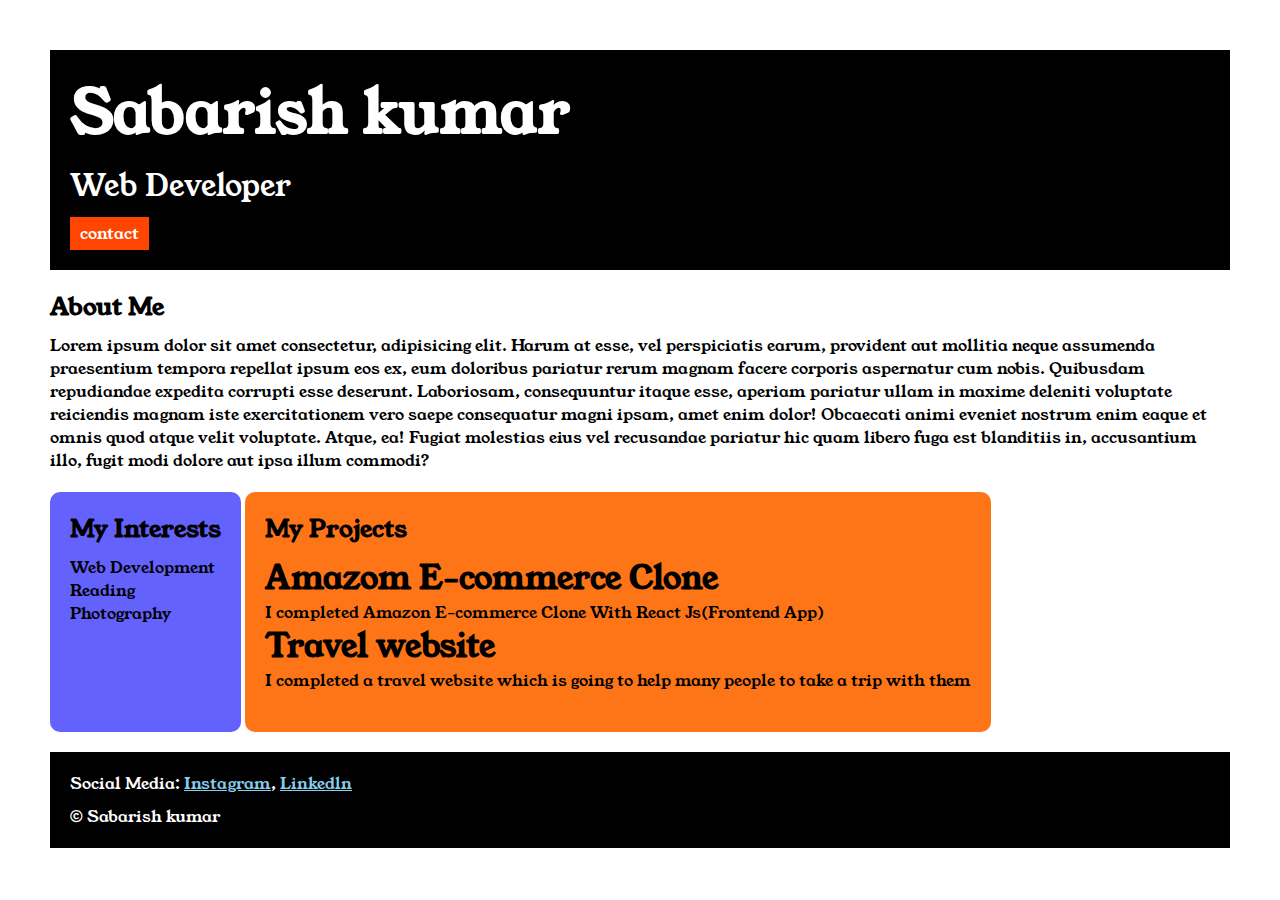
<file: index.html>
<!DOCTYPE html>
<html>

<head>
    <title>My Portfolio</title>
    <link rel="stylesheet" href="style.css">
    <link rel="preconnect" href="https://fonts.googleapis.com">
    <link rel="preconnect" href="https://fonts.gstatic.com" crossorigin>
    <link href="https://fonts.googleapis.com/css2?family=Young+Serif&display=swap" rel="stylesheet">
</head>

<body>
    <div class="container">
        <div class="section-one">
            <h1 class="section-one__name">Sabarish kumar</h1>
            <p class="section-one__role">Web Developer</p>
            <a class="section-one__contact" href="contact.html">contact</a>
        </div>
        <div class="section-two">
        <h2 class="section-two__title">About Me</h2>
        <p class="section-two__desc">Lorem ipsum dolor sit amet consectetur, adipisicing elit. Harum at esse, vel perspiciatis earum, provident
            aut
            mollitia neque assumenda praesentium tempora repellat ipsum eos ex, eum doloribus pariatur rerum magnam
            facere
            corporis aspernatur cum nobis. Quibusdam repudiandae expedita corrupti esse deserunt. Laboriosam,
            consequuntur
            itaque esse, aperiam pariatur ullam in maxime deleniti voluptate reiciendis magnam iste exercitationem vero
            saepe consequatur magni ipsam, amet enim dolor! Obcaecati animi eveniet nostrum enim eaque et omnis quod
            atque
            velit voluptate. Atque, ea! Fugiat molestias eius vel recusandae pariatur hic quam libero fuga est
            blanditiis
            in, accusantium illo, fugit modi dolore aut ipsa illum commodi?</p>
        </div>
        <div class="section-three">
        <h2 class="section-three__title">My Interests</h2>
        <ul class="section-three__desc">
            <li>Web Development</li>
            <li>Reading</li>
            <li>Photography</li>
        </ul>
        </div>
        <div class="section-four">
        <h2 class="section-four__title">My Projects</h2>
        <ul class="section-four__desc">
            <li>
                <h1>Amazom E-commerce Clone</h1>
                <p>I completed Amazon E-commerce Clone With React Js(Frontend App)</p>

            </li>
            <li>
                <h1>Travel website</h1>
                <p>I completed a travel website which is going to help many people to take a trip with them</p>
            </li>
        </ul>
        </div>
        <div class="section-five">
        <p class="section-five__title">Social Media:
            <a href="https://www.instagram.com/sabarish_243/profilecard/?igsh=MXBnbHVqaXd0azdhYw==">Instagram</a>,
            <a href="https://www.instagram.com/sabarish_243/profilecard/?igsh=MXBnbHVqaXd0azdhYw==">Linkedln</a>
        </p>
        <p class="section-five__desc">&copy; Sabarish kumar</p>
        </div>
    </div>
</body>

</html>
</file>
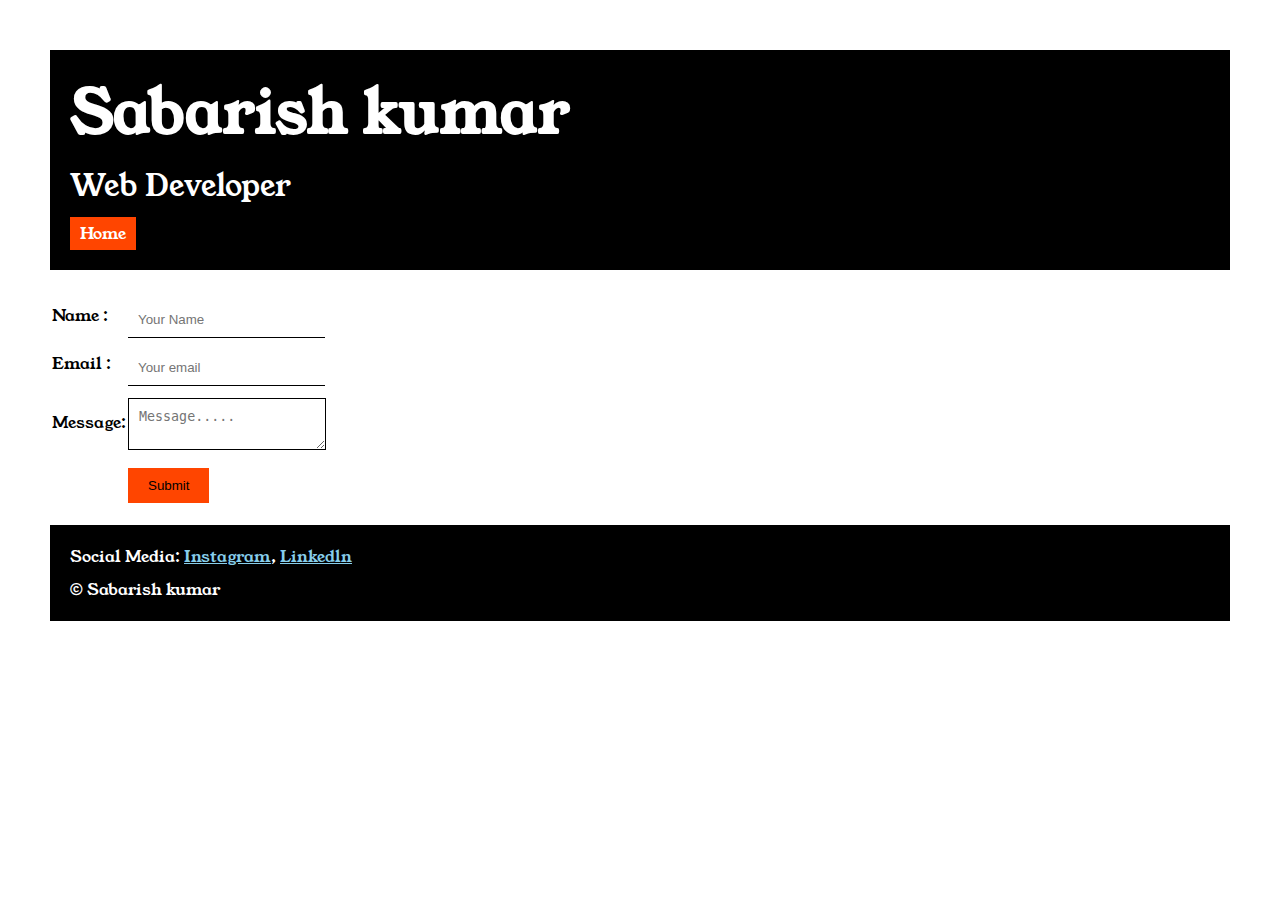
<file: contact.html>
<!DOCTYPE html>
<html lang="en">

<head>
    <meta charset="UTF-8">
    <meta name="viewport" content="width=device-width, initial-scale=1.0">
    <title>Contact</title>
    <link rel="stylesheet" href="style.css">
    <link rel="preconnect" href="https://fonts.googleapis.com">
    <link rel="preconnect" href="https://fonts.gstatic.com" crossorigin>
    <link href="https://fonts.googleapis.com/css2?family=Young+Serif&display=swap" rel="stylesheet">
</head>

<body>
    <div class="container">

        <div class="section-one">
            <h1 class="section-one__name">Sabarish kumar</h1>
            <p class="section-one__role">Web Developer</p>
            <a class="section-one__contact" href="index.html">Home</a>
        </div>
        <div class="contact-form">
        <form>
            <table>
                <tr>
                    <td>Name : </td>
                    <td><input type="text" placeholder="Your Name" class="contact-form__input"></td>

                </tr>
                <tr>
                    <td>Email : </td>
                    <td><input type="email" placeholder="Your email" class="contact-form__input"></td>

                </tr>
                <tr>
                    <td>Message: </td>
                    <td>
                        <textarea placeholder="Message....." class="contact-form__textarea"></textarea>
                    </td>
                </tr>
                <tr>
                    <td></td>
                    <td><input type="submit" class="contact-form__submit" ></td>

                </tr>
            </table>
        </form>
        </div>
        <div class="section-five">
            <p class="section-five__title">Social Media:
                <a href="https://www.instagram.com/sabarish_243/profilecard/?igsh=MXBnbHVqaXd0azdhYw==">Instagram</a>,
                <a href="https://www.instagram.com/sabarish_243/profilecard/?igsh=MXBnbHVqaXd0azdhYw==">Linkedln</a>
            </p>
            <p class="section-five__desc">&copy; Sabarish kumar</p>
        </div>
    </div>
</body>

</html>
</file>
<file: style.css>
*{
    padding: 0;
    margin: 0;
}
body{
    
        font-family: 'Young Serif', serif;    
      
}
.container{
    padding: 50px;
}
.section-one{
    background-color: black;
    color: white;
    padding: 20px;
}
.section-one__contact{
    background-color: orangered;
    color: white;
    text-decoration: none;
    padding-left: 10px;
    padding-right: 10px;
    padding-top: 5px;
    padding-bottom: 5px;
    display: inline-block;
    margin-top: 10px;
}
.section-one__name{
    font-size: 60px;
}
.section-one__role{
    font-size: 30px;
    margin-top: 10px;
}
.section-two,.section-three,.section-four,.section-five{
    margin-top: 20px;
}
.section-two__desc,.section-three__desc,.section-four__desc,.section-five__desc{
    margin-top: 10px;
}
.section-five{
    background-color: black;
    color: white;
    padding: 20px;
}
.section-five__title a{
    color: skyblue;
}
.section-three li,.section-four li{
    list-style: none;
}
.section-three{
    background: #6462FD;
    color: black;
    padding: 20px;
    display: inline-block;
    height: 200px;
    border-radius: 10px;
    vertical-align: top;
}
.section-four{
    background-color: #FE7517;
    color: black;
    padding: 20px;
    display: inline-block;
    height: 200px;
    border-radius: 10px;
    vertical-align: top;

}
.contact-form{
    margin-top: 20px;
}

.contact-form__input,.contact-form__textarea,.contact-form__submit{
    margin-top: 10px;
}
.contact-form__input{
    padding: 10px;
    border: none;
    border-bottom: solid black 1px;
}
.contact-form__textarea{
    padding: 10px;
    border: none;
    border: solid black 1px;
}
.contact-form__submit{
    padding-top: 10px;
    padding-right: 20px;
    padding-bottom: 10px;
    padding-left: 20px;
    background-color: orangered;
    border: none;
    color: black;
}
</file>
